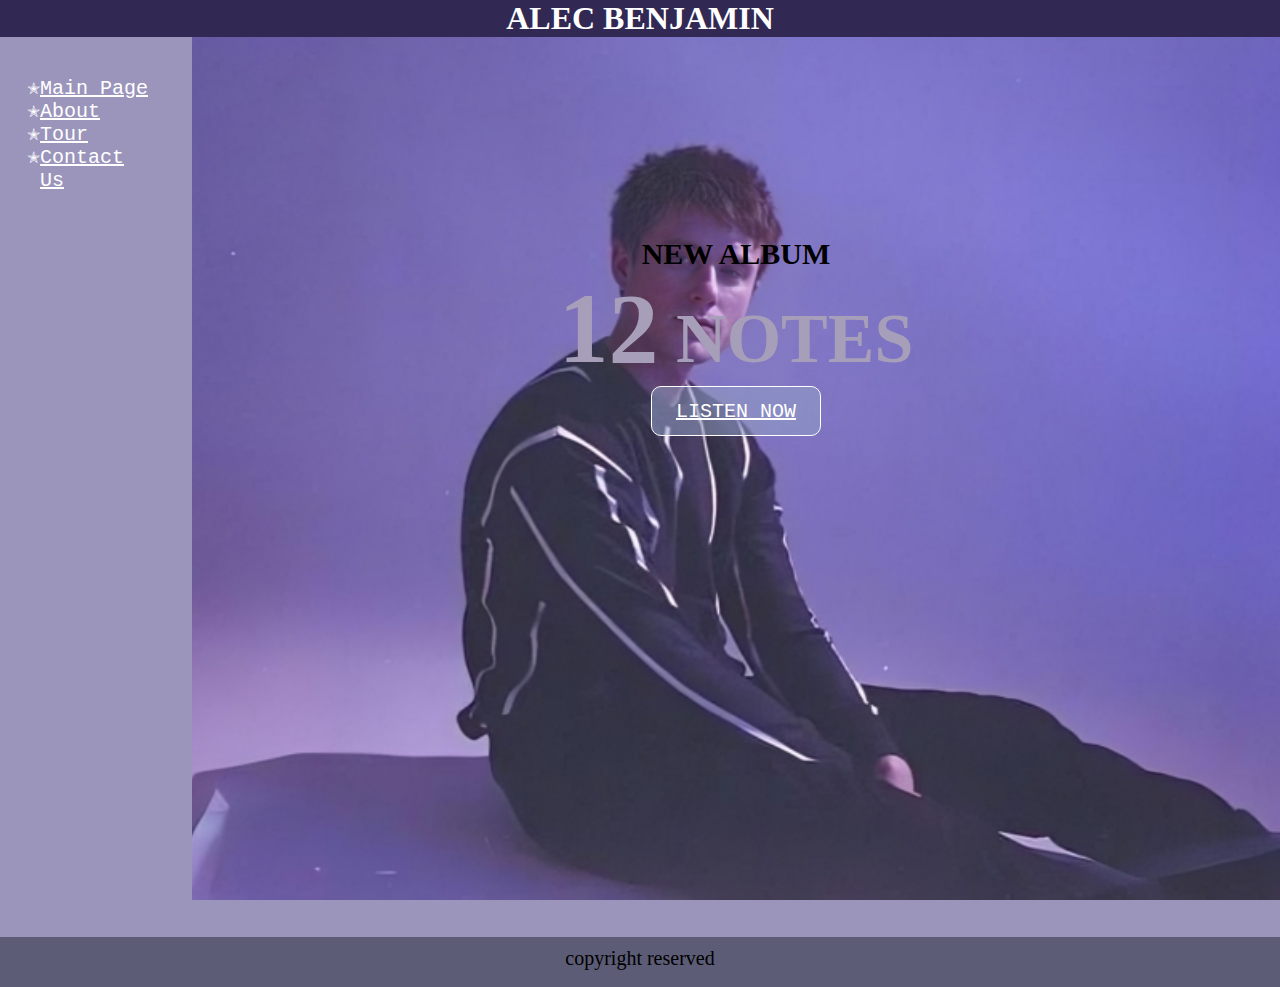
<file: index.htm>
<!DOCTYPE html>
<html lang="en">
<head>
    <meta charset="UTF-8">
    <meta name="viewport" content="width=device-width, initial-scale=1.0">
    <title>ALEC</title>
    <link rel="stylesheet" href="index.css">
</head>
<body>
    <div id="container">
        <header><h1>ALEC BENJAMIN</h1></header>

        <nav>
            <ul>
                <li><a href="index.htm">Main Page</a></li>
                <li><a href="1about.htm">About</a></li>
                <li><a href="1tour.htm">Tour</a></li>
                <li><a href="1contact.htm">Contact Us</a></li>
            </ul>
        </nav>

        <main>
            <div id="img">
                <div id="text">       
                <h6>NEW ALBUM</h6> 
                <h5><span id="12">12</span> NOTES</h5>
                <button id="tab"><a target="_parent _blank" href="https://youtu.be/J4kst-Ucu88?si=CeZz1yfFtqboiUcR">LISTEN NOW</a></button>
                </div>
            </div>           
        </main>

        <footer>
            <p>copyright reserved</p>
        </footer>
    </div>
</body>

</html>
</file>
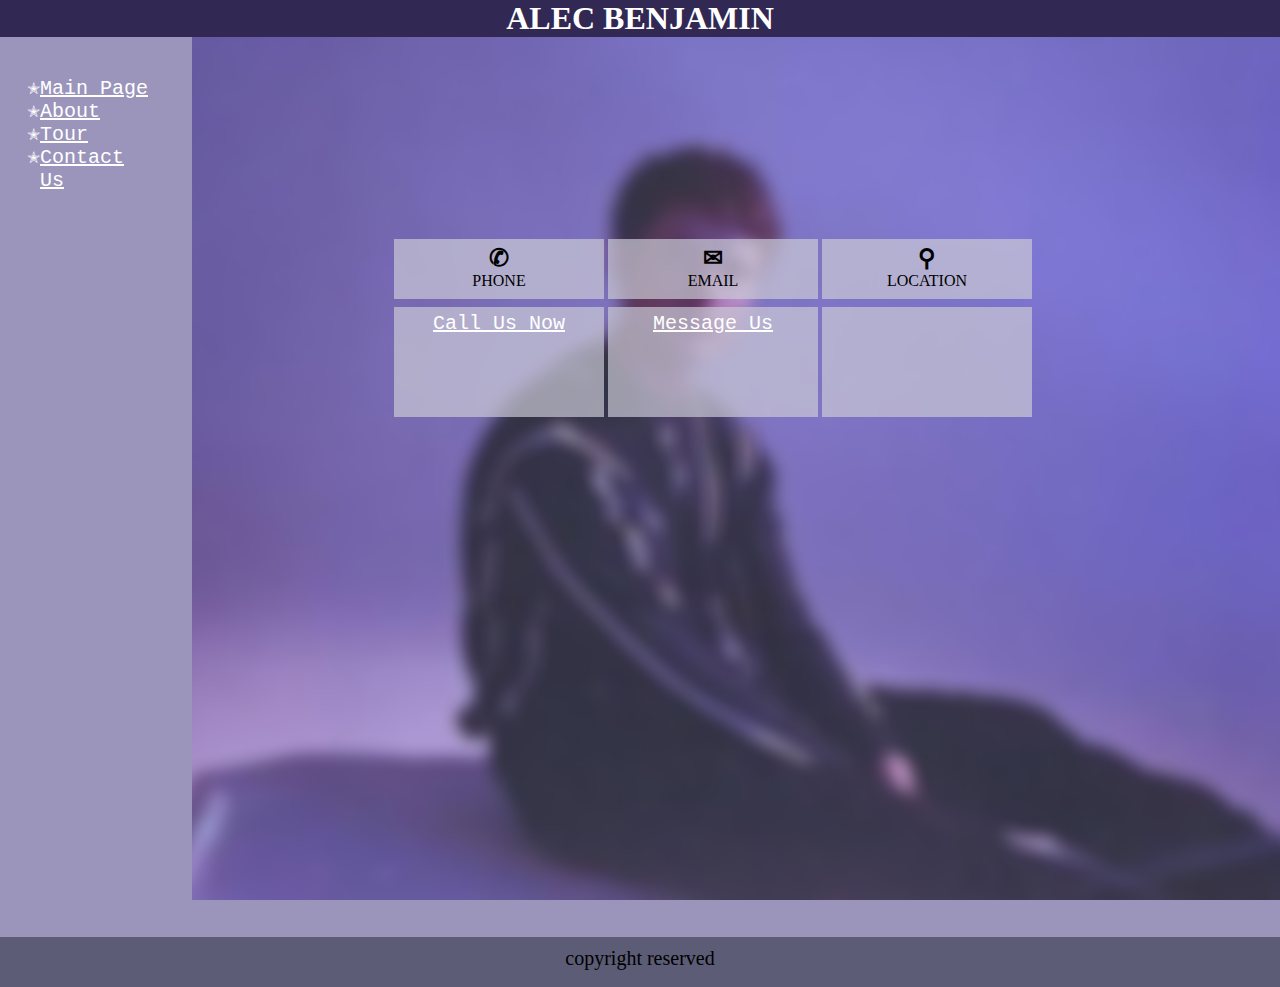
<file: 1contact.htm>
<!DOCTYPE html>
<html lang="en">
<head>
    <meta charset="UTF-8">
    <meta name="viewport" content="width=device-width, initial-scale=1.0">
    <title>CONTACT</title>
    <link rel="stylesheet" href="1contact.css">
</head>
<body>
    <div id="container">
        <header><h1>ALEC BENJAMIN</h1></header>

        <nav>
            <ul>
                <li><a href="index.htm">Main Page</a></li>
                <li><a href="1about.htm">About</a></li>
                <li><a href="1tour.htm">Tour</a></li>
                <li><a href="1contact.htm">Contact Us</a></li>
            </ul>
        </nav>

        <main>
            <div id="hihi">
                
                <div id="head">

                    <div id="head1">
                        <h2>✆</h2>
                        <p>PHONE</p>
                    </div>
                    <div id="head2">
                        <h2>✉</h2>
                        <p>EMAIL</p>
    
                    </div>
                    <div id="head3">
                        <h2>⚲</h2>
                        <p>LOCATION</p>
    
                    </div>

               
                </div>
                
                
                <br>
                
                <div  id="info">
                    <div id="info1">
                        <a href="tel:+1111111111" class="call-link">Call Us Now</a>
    
                    </div>
    
                    <div id="info2">
                        <a href="mailto:alec@benjamin">Message Us</a>
    
                    </div>
    
                    <div id="info3">
                        <iframe src="https://www.google.com/maps/embed?pb=!1m18!1m12!1m3!1d3030.922802560341!2d-75.51981792296742!3d40.56538198342087!2m3!1f0!2f0!3f0!3m2!1i1024!2i768!4f13.1!3m3!1m2!1s0x89c43a62a53fffff%3A0xa44816b49b2c3e78!2sAlex%20Benjamin!5e0!3m2!1sen!2saz!4v1716760148345!5m2!1sen!2saz" width="600" height="450" style="border:0;" allowfullscreen="" loading="lazy" referrerpolicy="no-referrer-when-downgrade"></iframe>
                    </div>
                </div>

            
            </div>        
        </main>

        <footer>
            <p>copyright reserved</p>
        </footer>
    </div>
</body>

</html>
</file>
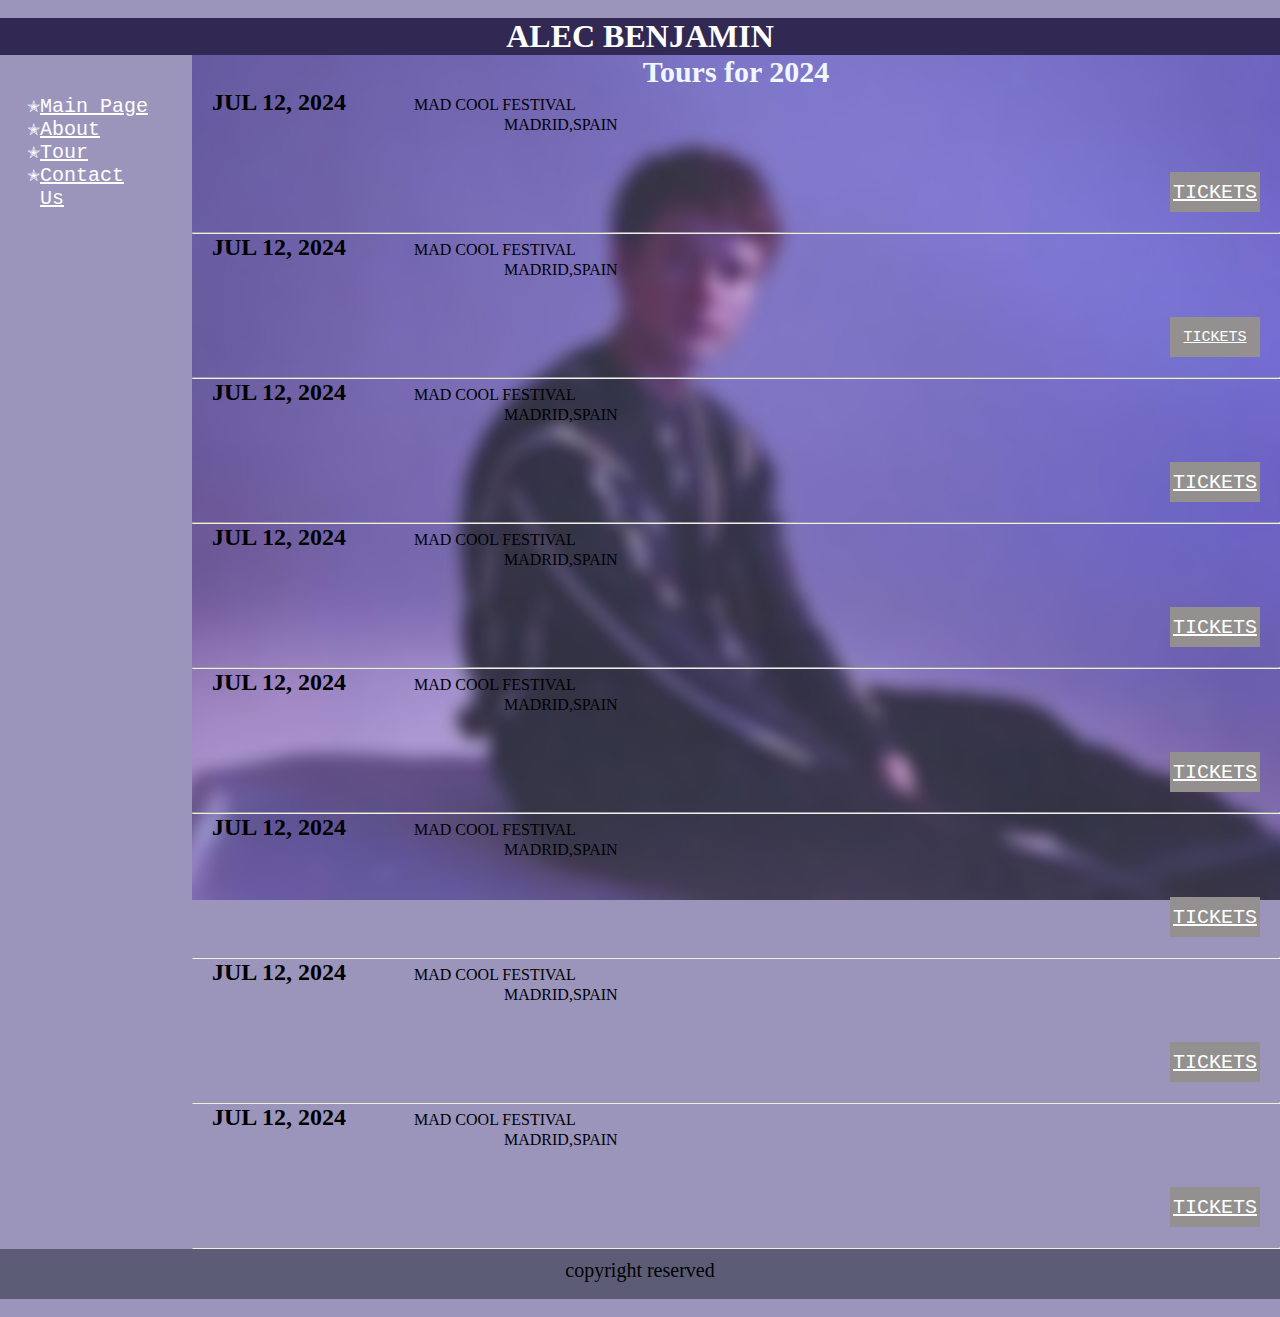
<file: 1tour.htm>
<!DOCTYPE html>
<html lang="en">
<head>
    <meta charset="UTF-8">
    <meta name="viewport" content="width=device-width, initial-scale=1.0">
    <title>TOUR</title>
    <link rel="stylesheet" href="1tour.css">
</head>
<body>
    <div id="container">
        <header><h1>ALEC BENJAMIN</h1></header>

        <nav>
            <ul>
                <li><a href="index.htm">Main Page</a></li>
                <li><a href="1about.htm">About</a></li>
                <li><a href="1tour.htm">Tour</a></li>
                <li><a href="1contact.htm">Contact Us</a></li>
            </ul>
        </nav>

        <main>
            <h6>Tours for 2024</h6>
    <div>
        <h2>JUL 12, 2024</h2>
        
            <pre>
                MAD COOL FESTIVAL
                                                                              MADRID,SPAIN
            </pre>
        
        <div id="div1"><button><a target="_blank" href="https://madcoolfestival.es/">TICKETS</a></button>
        </div>

        
        
    </div>
    <hr>

    <div>
        <h2>JUL 12, 2024</h2>
        
            <pre>
                MAD COOL FESTIVAL
                                                                              MADRID,SPAIN
            </pre>
        
        <div id="div1"><button><a id="ab" target="_blank" href="https://madcoolfestival.es/">TICKETS</a></button>
        </div>

        
        
    </div>
    <hr>

    <div>
        <h2>JUL 12, 2024</h2>
        
            <pre>
                MAD COOL FESTIVAL
                                                                              MADRID,SPAIN
            </pre>
        
        <div id="div1"><button><a target="_blank" href="https://madcoolfestival.es/">TICKETS</a></button>
        </div>

        
        
    </div>
    <hr>

    <div>
        <h2>JUL 12, 2024</h2>
        
            <pre>
                MAD COOL FESTIVAL
                                                                              MADRID,SPAIN
            </pre>
        
        <div id="div1"><button><a target="_blank" href="https://madcoolfestival.es/">TICKETS</a></button>
        </div>

        
        
    </div>
    <hr>

    <div>
        <h2>JUL 12, 2024</h2>
        
            <pre>
                MAD COOL FESTIVAL
                                                                              MADRID,SPAIN
            </pre>
        
        <div id="div1"><button><a target="_blank" href="https://madcoolfestival.es/">TICKETS</a></button>
        </div>

        
        
    </div>
    <hr>

    <div>
        <h2>JUL 12, 2024</h2>
        
            <pre>
                MAD COOL FESTIVAL
                                                                              MADRID,SPAIN
            </pre>
        
        <div id="div1"><button><a target="_blank" href="https://madcoolfestival.es/">TICKETS</a></button>
        </div>

        
        
    </div>
    <hr>

    <div>
        <h2>JUL 12, 2024</h2>
        
            <pre>
                MAD COOL FESTIVAL
                                                                              MADRID,SPAIN
            </pre>
        
        <div id="div1"><button><a target="_blank" href="https://madcoolfestival.es/">TICKETS</a></button>
        </div>

        
        
    </div>
    <hr>

    <div>
        <h2>JUL 12, 2024</h2>
        
            <pre>
                MAD COOL FESTIVAL
                                                                              MADRID,SPAIN
            </pre>
        
        <div id="div1"><button><a target="_blank" href="https://madcoolfestival.es/">TICKETS</a></button>
        </div>

        
        
    </div>
    <hr>

                      
        </main>

        <footer>
            <p>copyright reserved</p>
        </footer>
    </div>
</body>

</html>
</file>
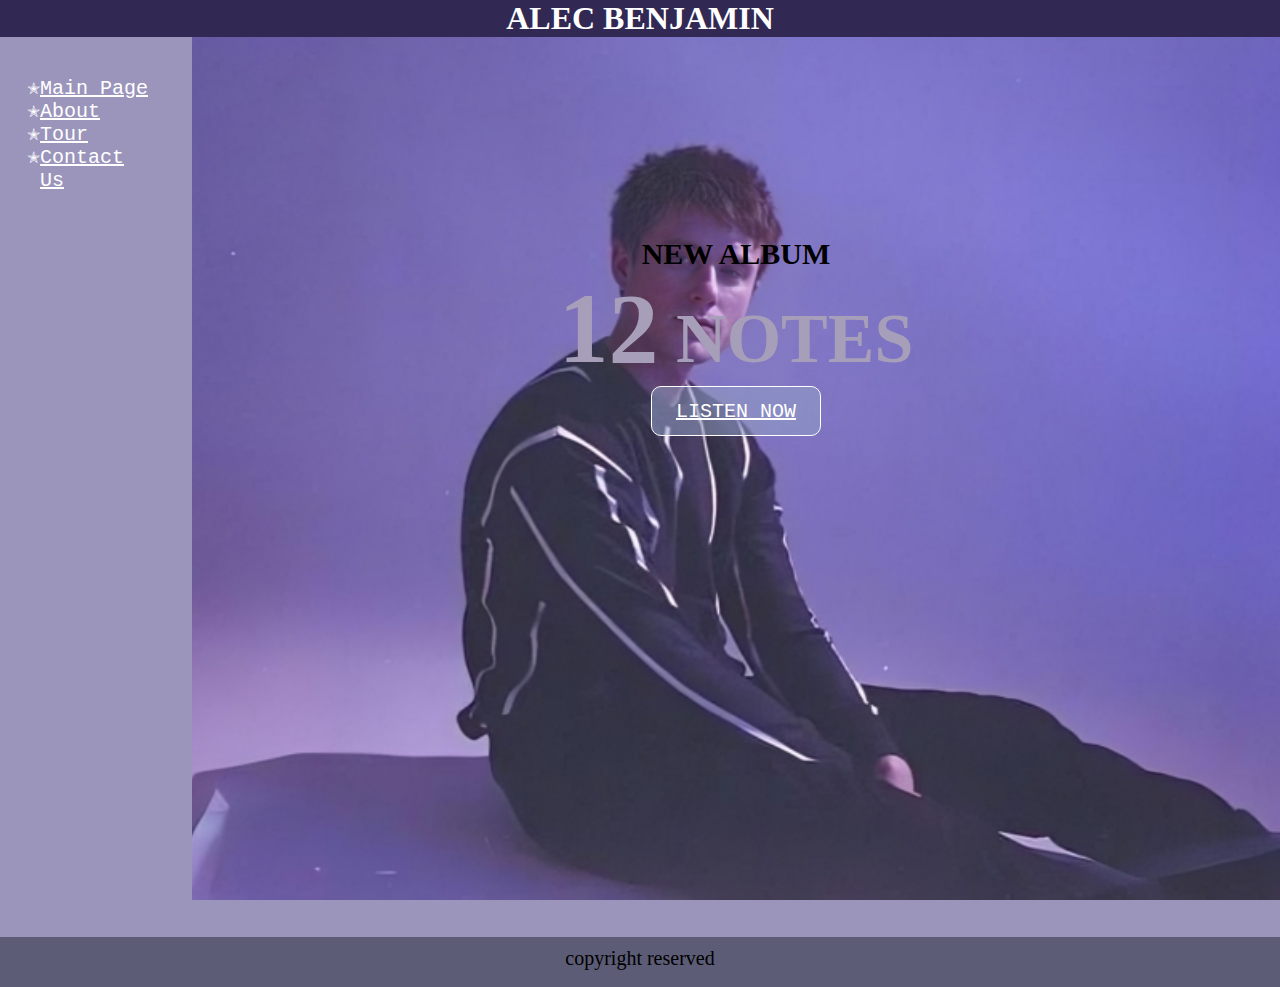
<file: web.htm>
<!DOCTYPE html>
<html lang="en">
<head>
    <meta charset="UTF-8">
    <meta name="viewport" content="width=device-width, initial-scale=1.0">
    <title>ALEC</title>
    <link rel="stylesheet" href="web.css">
</head>
<body>
    <div id="container">
        <header><h1>ALEC BENJAMIN</h1></header>

        <nav>
            <ul>
                <li><a href="web.htm">Main Page</a></li>
                <li><a href="1about.htm">About</a></li>
                <li><a href="1tour.htm">Tour</a></li>
                <li><a href="1contact.htm">Contact Us</a></li>
            </ul>
        </nav>

        <main>
            <div id="img">
                <div id="text">       
                <h6>NEW ALBUM</h6> 
                <h5><span id="12">12</span> NOTES</h5>
                <button id="tab"><a target="_parent _blank" href="https://youtu.be/J4kst-Ucu88?si=CeZz1yfFtqboiUcR">LISTEN NOW</a></button>
                </div>
            </div>           
        </main>

        <footer>
            <p>copyright reserved</p>
        </footer>
    </div>
</body>

</html>
</file>
<file: index.css>
*{
    box-sizing: border-box0;
    margin: 0;
    padding: 0;   
}

body{
    background-color: #9b95bc;
    

}

header{
    background-color: #312953;
    color: white;
    text-align: center;
    margin: 0;
}

nav{
   
    float: left;
    width: 15%;
   
}

ul{
    padding: 40px;
    list-style-type: "✭";
    color: white;
       
}

a{
    color: white;
    font-size: 20px;
    font-family: monospace;
}

main{
    background-color: red;
    float: left;
    width: 85%;
    height: 100vh;
    background: url(image\ .png) no-repeat fixed center;
    background-size: cover;
}


footer{
    font-size: 20px;
    padding: 10px;
    text-align: center;
    height: 30px;
    background-color: rgb(92, 92, 118);
    clear: both;
}

h6{
    font-family: Papyrus;
    
    font-size: 30px;
}

span{
    font-size: 100px;
}

h5{   
    font-size: 70px;
    font-family: Papyrus;
    color: #a79fb9;
    /* font-family: Lucida Handwriting; */   
}

#tab{
    background-color: rgba(148, 163, 198,0.5);
    border:1px solid white;
    border-radius: 10px;
    padding: 10px;
    height: 50px;
    width: 170px;
    display:inline-block;
        
}

#text{
    text-align: center;
    margin: 200px;
    
}

#tab:hover{
    background-color: rgba(0, 0, 0, 0.5);
    color: white;
}


@media only screen and (max-width:768px ){
    body{
        width: 100%;
    }
    
}
</file>
<file: 1contact.css>
*{
    box-sizing: border-box0;
    margin: 0;
    padding: 0;
    
}

body{
    background-color: #9b95bc;
}

header{
    background-color: #312953;
    color: white;
    text-align: center;
}

nav{
    height: 100vh;
     float: left;
     width: 15%;
}
 
 ul{
     padding: 40px;
     list-style-type: "✭";
     color: white;
        
}
a{
     color: white;
     font-size: 20px;
     font-family: monospace;
}

main{
    background:url(blurred.png) no-repeat fixed center;
    background-size: cover;
    height: 100vh;
    float: left;
    width: 85%;

}

footer{
    font-size: 20px;
    padding: 10px;
    text-align: center;
    height: 30px;
    background-color: rgb(92, 92, 118);
    clear: both;
}

#hihi{
    margin: 200px;
    margin-left:200px;
    margin-right:200px;
}

#head,#info{
    
    height: 50px;

}

#head1,#head2,#head3{
    display: inline;
    float: left;
    height: 50px;
    width: 200px;
    margin: 2px;
    padding: 5px;
    text-align: center;
    background-color: rgba(203, 201, 214,0.7);
}

iframe{
    height: 100px;
    width: 200px;
}

#info1,#info2,#info3{
    display: inline;
    float: left;
    height: 100px;
    width: 200px;
    margin: 2px;
    padding: 5px;
    text-align: center;
    background-color: rgba(203, 201, 214,0.7);
}
</file>
<file: 1tour.css>
*{
    box-sizing: border-box0;
    margin: 0;
    padding: 0;   
}

body{
    background-color: #9b95bc;
    

}

header{
    background-color: #312953;
    color: white;
    text-align: center;
    margin: 0;
}

nav{
   
    float: left;
    width: 15%;
   
}

ul{
    padding: 40px;
    list-style-type: "✭";
    color: white;
       
}
a{
    color: white;
    font-size: 20px;
    font-family: monospace;
}

main{
    background-color: red;
    float: left;
    width: 85%;  
    background: url(blurred.png) no-repeat fixed center;
    background-size: cover;
}

footer{
    font-size: 20px;
    padding: 10px;
    text-align: center;
    height: 30px;
    background-color: rgb(92, 92, 118);
    clear: both;
}



h6{
    text-align: center;
    color: aliceblue;
    font-size: 30px;
}
 
div{
    display: inline;
    margin: 20px;
    width: 100%;
}

h2{
    display: inline;
    width: 50px;
    
}

h3{
    display: inline;
}

pre{
    font-family: 'Times New Roman', Times, serif;
    display: inline;
}

button{
    float: right;
    border: white;
    display: inline;
    background-color: rgb(148, 144, 144);
    padding-top: 0px;
    height: 40px;
    width: 90px;
    
}

#div1{
    float: right;
}

#ab{
    display: inline;
    
    color: white;
    font-size: 15px;
}
button:hover{
    background-color: rgb(12, 12, 12);
    color: black;
}
</file>
<file: web.css>
*{
    box-sizing: border-box0;
    margin: 0;
    padding: 0;   
}

body{
    background-color: #9b95bc;
    

}

header{
    background-color: #312953;
    color: white;
    text-align: center;
    margin: 0;
}

nav{
   
    float: left;
    width: 15%;
   
}

ul{
    padding: 40px;
    list-style-type: "✭";
    color: white;
       
}

a{
    color: white;
    font-size: 20px;
    font-family: monospace;
}

main{
    background-color: red;
    float: left;
    width: 85%;
    height: 100vh;
    background: url(image\ .png) no-repeat fixed center;
    background-size: cover;
}


footer{
    font-size: 20px;
    padding: 10px;
    text-align: center;
    height: 30px;
    background-color: rgb(92, 92, 118);
    clear: both;
}

h6{
    font-family: Papyrus;
    
    font-size: 30px;
}

span{
    font-size: 100px;
}

h5{   
    font-size: 70px;
    font-family: Papyrus;
    color: #a79fb9;
    /* font-family: Lucida Handwriting; */   
}

#tab{
    background-color: rgba(148, 163, 198,0.5);
    border:1px solid white;
    border-radius: 10px;
    padding: 10px;
    height: 50px;
    width: 170px;
    display:inline-block;
        
}

#text{
    text-align: center;
    margin: 200px;
    
}

#tab:hover{
    background-color: rgba(0, 0, 0, 0.5);
    color: white;
}


@media only screen and (max-width:768px ){
    body{
        width: 100%;
    }
    
}
</file>
